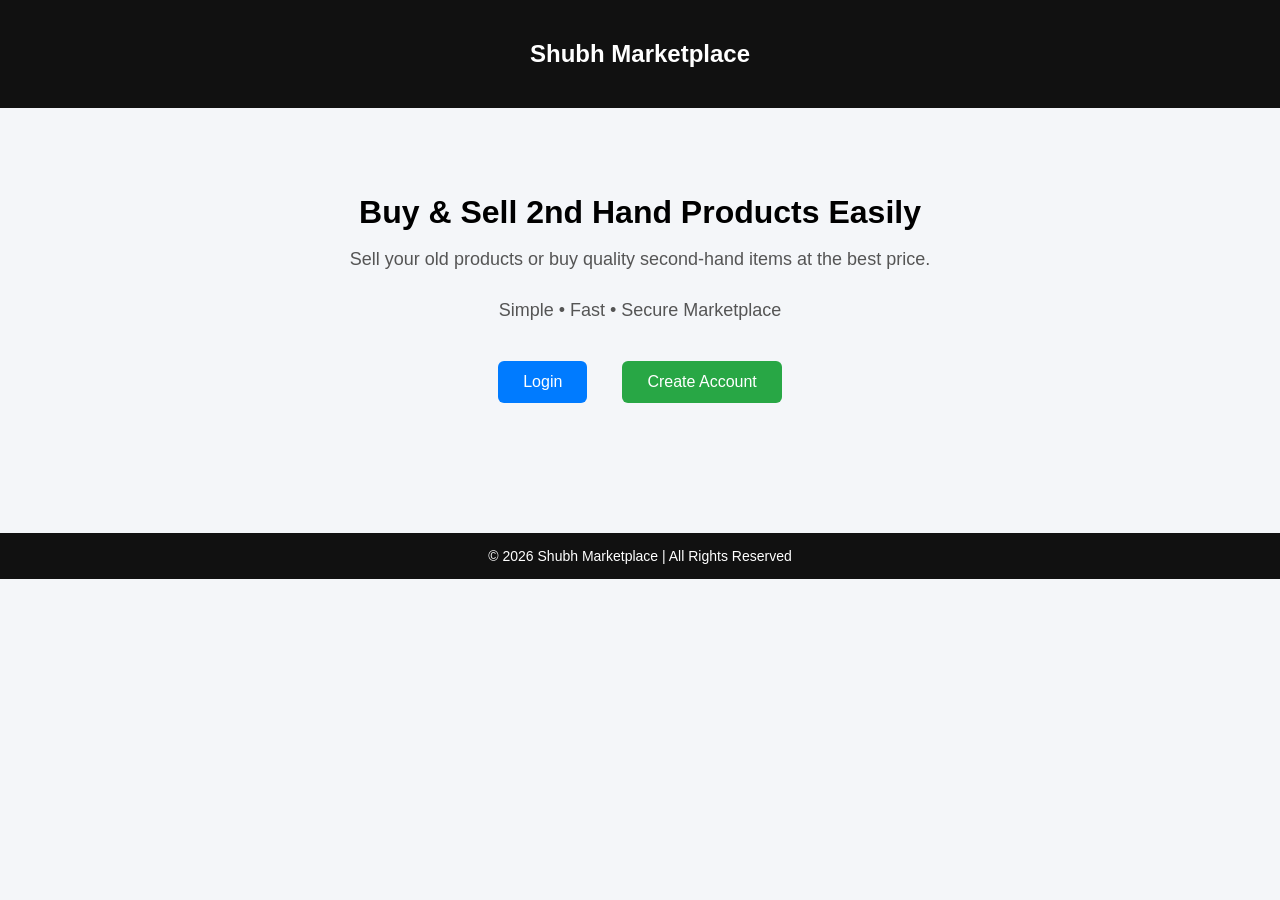
<file: index.html>
<!DOCTYPE html>
<html>
<head>
  <title>Shubh Marketplace</title>
  <meta name="viewport" content="width=device-width, initial-scale=1.0">
  <link rel="stylesheet" href="style.css">
</head>

<body>

<header>
  <h2>Shubh Marketplace</h2>
</header>

<section class="hero">

  <h1>Buy & Sell 2nd Hand Products Easily</h1>

  <p>Sell your old products or buy quality second-hand items at the best price.</p>

  <p class="tagline">Simple • Fast • Secure Marketplace</p>

  <div class="buttons">

    <a href="login.html">
      <button class="btn login">Login</button>
    </a>

    <a href="signup.html">
      <button class="btn sell">Create Account</button>
    </a>

  </div>

</section>

<footer>
  © 2026 Shubh Marketplace | All Rights Reserved
</footer>

</body>
</html>
</file>
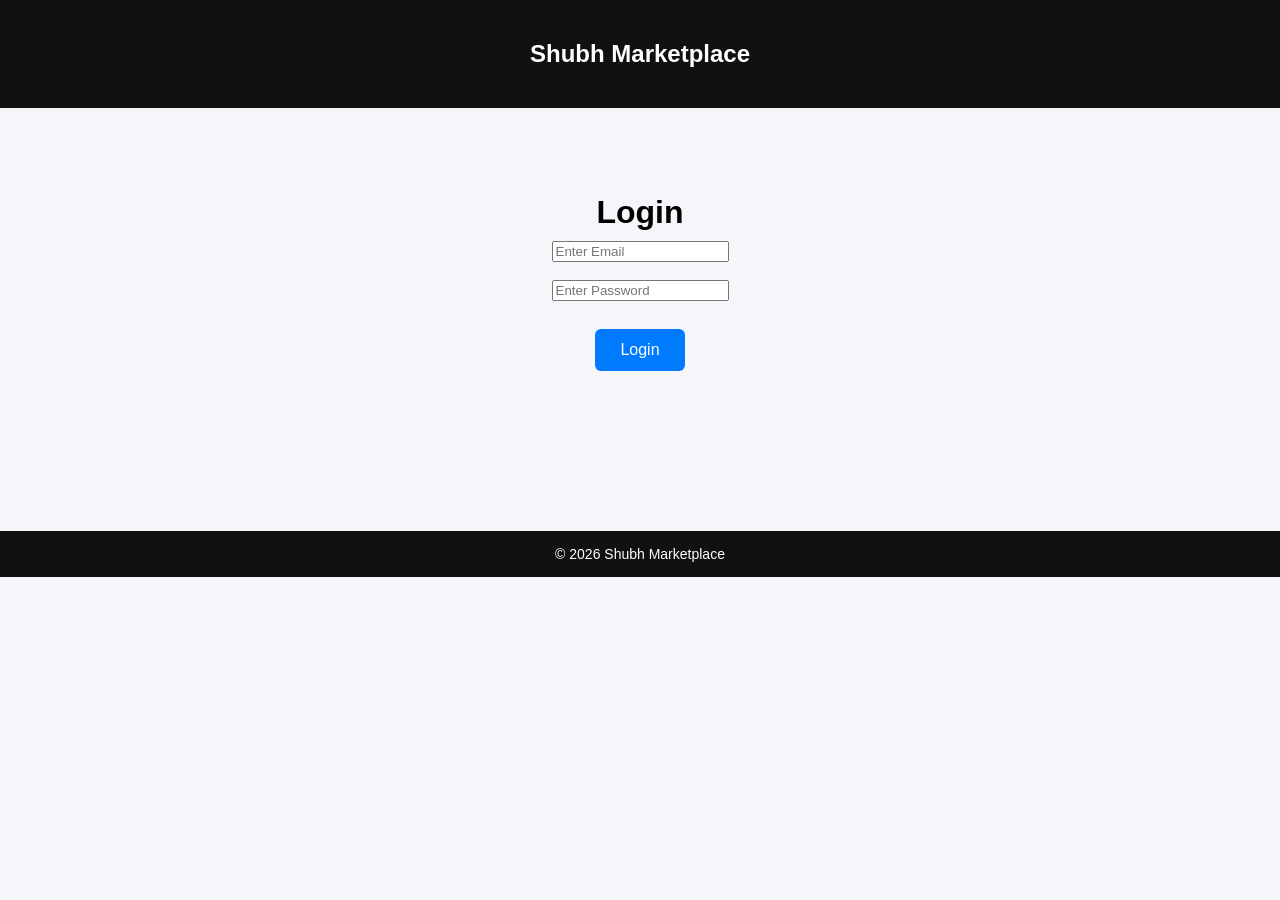
<file: login.html>
<!DOCTYPE html>
<html>
<head>
  <title>Login - Shubh Marketplace</title>
  <meta name="viewport" content="width=device-width, initial-scale=1.0">
  <link rel="stylesheet" href="style.css">
</head>

<body>

<header>
  <h2>Shubh Marketplace</h2>
</header>

<section class="hero">

<h1>Login</h1>

<form id="loginForm">

<input type="email" id="email" placeholder="Enter Email" required><br><br>

<input type="password" id="password" placeholder="Enter Password" required><br><br>

<button type="submit" class="btn login">Login</button>

</form>

<p id="message"></p>

</section>

<footer>
  © 2026 Shubh Marketplace
</footer>

<script>
document.getElementById("loginForm").addEventListener("submit", async function(e){
    e.preventDefault();

    const email = document.getElementById("email").value;
    const password = document.getElementById("password").value;

    try{
        const response = await fetch("https://shubham-marketplace-backend.onrender.com/login",{
            method:"POST",
            headers:{
                "Content-Type":"application/json"
            },
            body:JSON.stringify({ email, password })
        });

        const data = await response.json();

        alert(data.message);

        if(response.ok){
            window.location.href="index.html";
        }

    }catch(error){
        alert("Server Error ❌");
    }
});
</script>

</body>
</html>
</file>
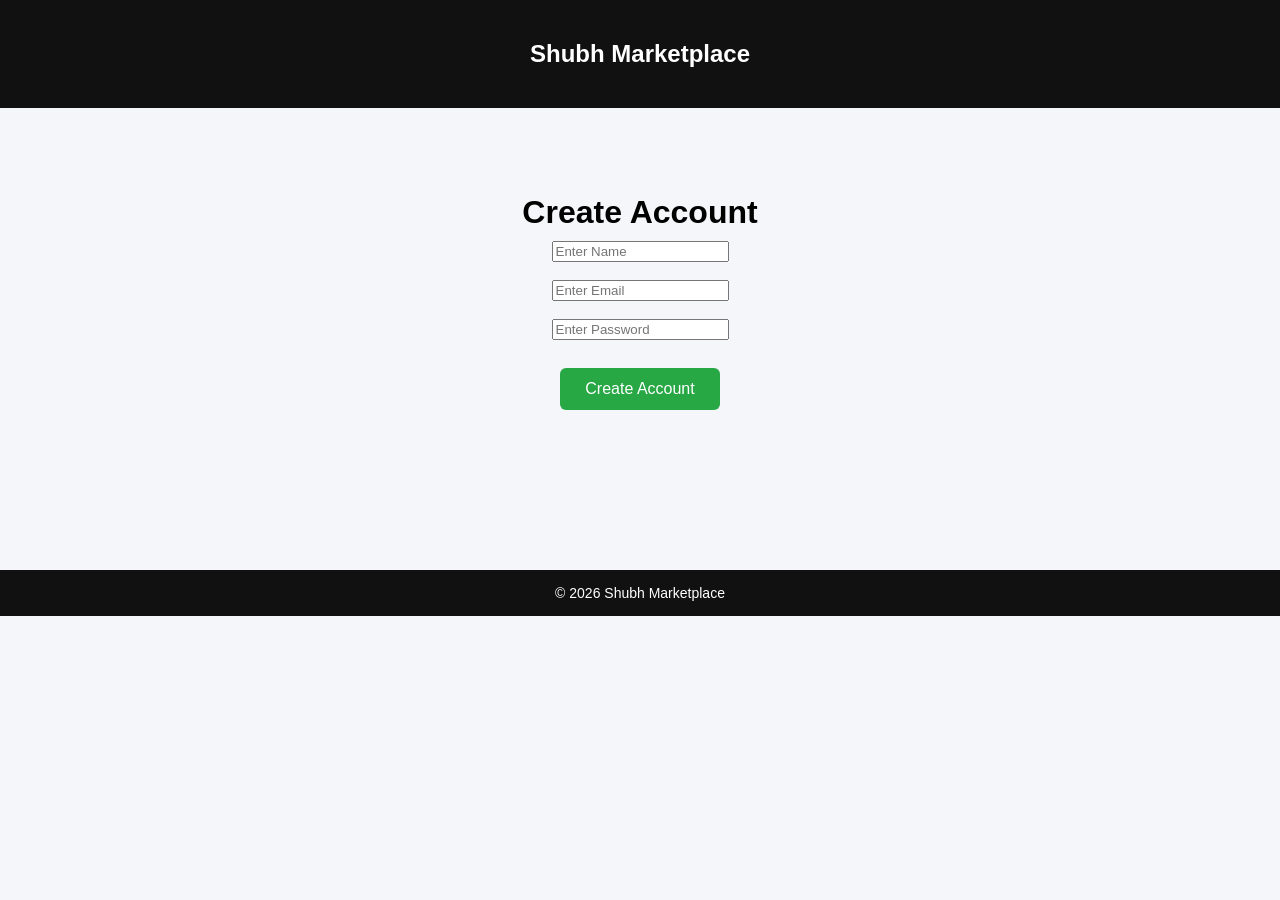
<file: signup.html>
<!DOCTYPE html>
<html>
<head>
  <title>Signup - Shubh Marketplace</title>
  <meta name="viewport" content="width=device-width, initial-scale=1.0">
  <link rel="stylesheet" href="style.css">
</head>

<body>

<header>
  <h2>Shubh Marketplace</h2>
</header>

<section class="hero">

  <h1>Create Account</h1>

  <form id="signupForm">

    <input type="text" id="name" placeholder="Enter Name" required><br><br>

    <input type="email" id="email" placeholder="Enter Email" required><br><br>

    <input type="password" id="password" placeholder="Enter Password" required><br><br>

    <button type="submit" class="btn sell">Create Account</button>

  </form>

  <p id="message"></p>

</section>

<footer>
  © 2026 Shubh Marketplace
</footer>

<script>
document.getElementById("signupForm").addEventListener("submit", async function(e){
    e.preventDefault();

    const data = {
        name: document.getElementById("name").value,
        email: document.getElementById("email").value,
        password: document.getElementById("password").value
    };

    try{
        const response = await fetch("https://shubham-marketplace-backend.onrender.com/signup",{
            method:"POST",
            headers:{
                "Content-Type":"application/json"
            },
            body:JSON.stringify(data)
        });

        const result = await response.json();

        alert(result.message);

        if(response.ok){
            window.location.href="login.html";
        }

    }catch(error){
        alert("Server Error ❌");
    }
});
</script>

</body>
</html>
</file>
<file: style.css>
body {
  margin: 0;
  font-family: Arial, sans-serif;
  background: #f4f6f9;
  text-align: center;
}

header {
  background: #111;
  color: white;
  padding: 20px;
}

header nav {
  display: flex;
  justify-content: center;
  gap: 20px;
  flex-wrap: wrap;
}

header nav a {
  text-decoration: none;
  color: white;
  font-weight: 500;
}

.hero {
  padding: 60px 20px;
  max-width: 800px;
  margin: auto;
}

.hero h1 {
  font-size: 32px;
  font-weight: 600;
  margin-bottom: 10px;
}

.hero p {
  color: #555;
  font-size: 18px;
  margin-bottom: 30px;
}

.buttons {
  display: flex;
  justify-content: center;
  gap: 15px;
  flex-wrap: wrap;
}

.btn {
  padding: 12px 25px;
  margin: 10px;
  border: none;
  border-radius: 6px;
  font-size: 16px;
  cursor: pointer;
}

.login {
  background: #007bff;
  color: white;
}

.sell {
  background: #28a745;
  color: white;
}

footer {
  margin-top: 60px;
  padding: 15px;
  background: #111;
  color: white;
  font-size: 14px;
}
</file>
